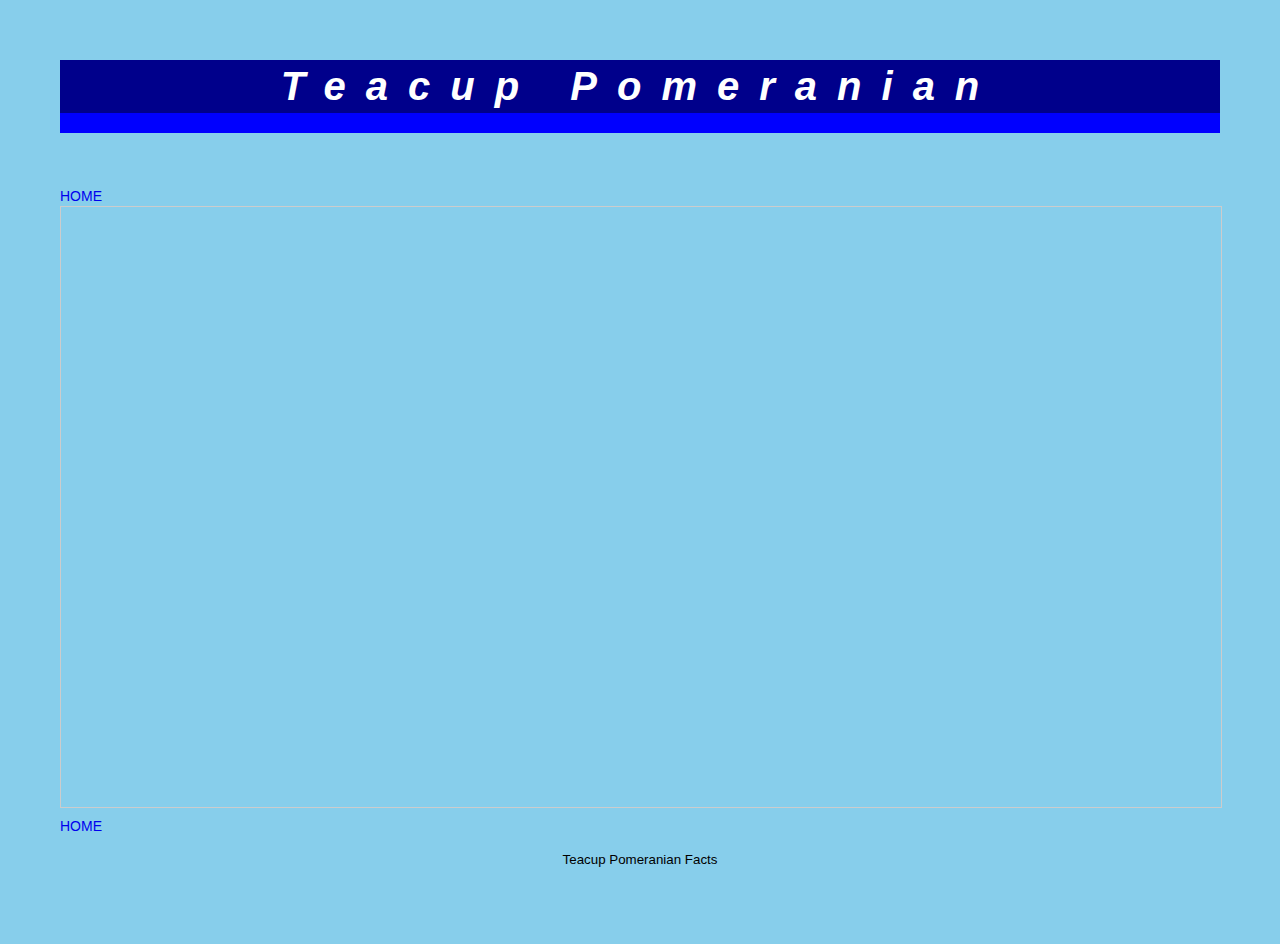
<file: pomeranian.html>
<!DOCTYPE html>
<html lang="en">
<meta charset="UTF-8">
<title>Teacup Pomeranian</title>
<link rel="stylesheet" href="styles.css">

<meta name="viewport" content="width=device-width,initial-scale=1">
  
<head>
   <h1>Teacup Pomeranian</h1>
</head>

<a href = "index.html" class="home">home</a>

<body>


<iframe src="https://www.loveyourdog.com/teacup-pomeranian/" title="Pomeranian">
</iframe>  

  
</body>

<a href = "index.html" class="home">home</a>
  
<footer>
  <p>Teacup Pomeranian Facts</p>
</footer>
  
</html>
</file>
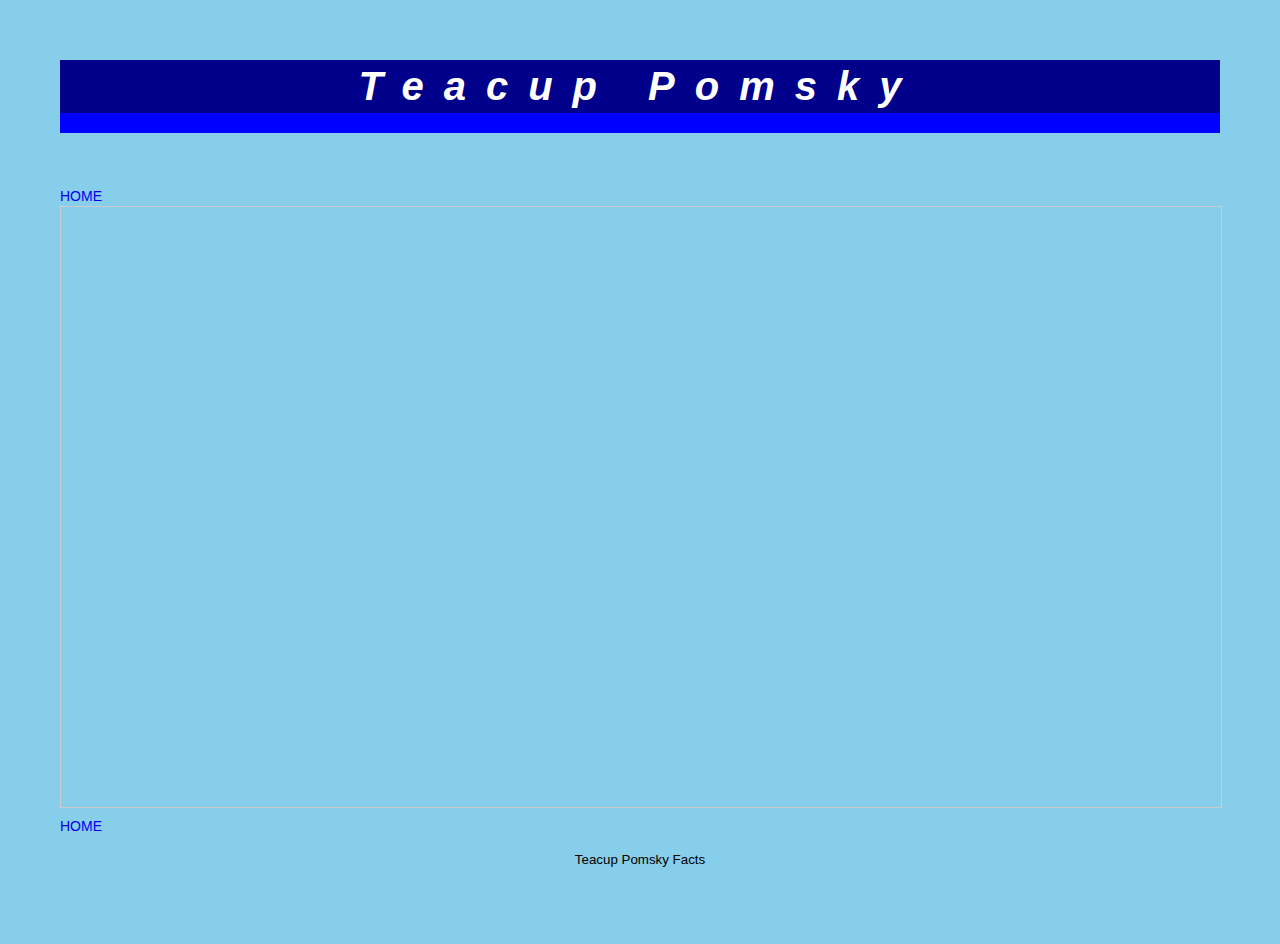
<file: pomsky.html>
<!DOCTYPE html>
<html lang="en">
<meta charset="UTF-8">
<title>Teacup Pomsky</title>
<link rel="stylesheet" href="styles.css">

<meta name="viewport" content="width=device-width,initial-scale=1">
  
<head>
   <h1>Teacup Pomsky</h1>
</head>

<a href = "index.html" class="home">home</a>

<body>


<iframe src="https://www.pupvine.com/teacup-pomsky/" title="Pomsky">
</iframe>  

  
</body>

<a href = "index.html" class="home">home</a>
  
<footer>
  <p>Teacup Pomsky Facts</p>
</footer>
  
</html>
</file>
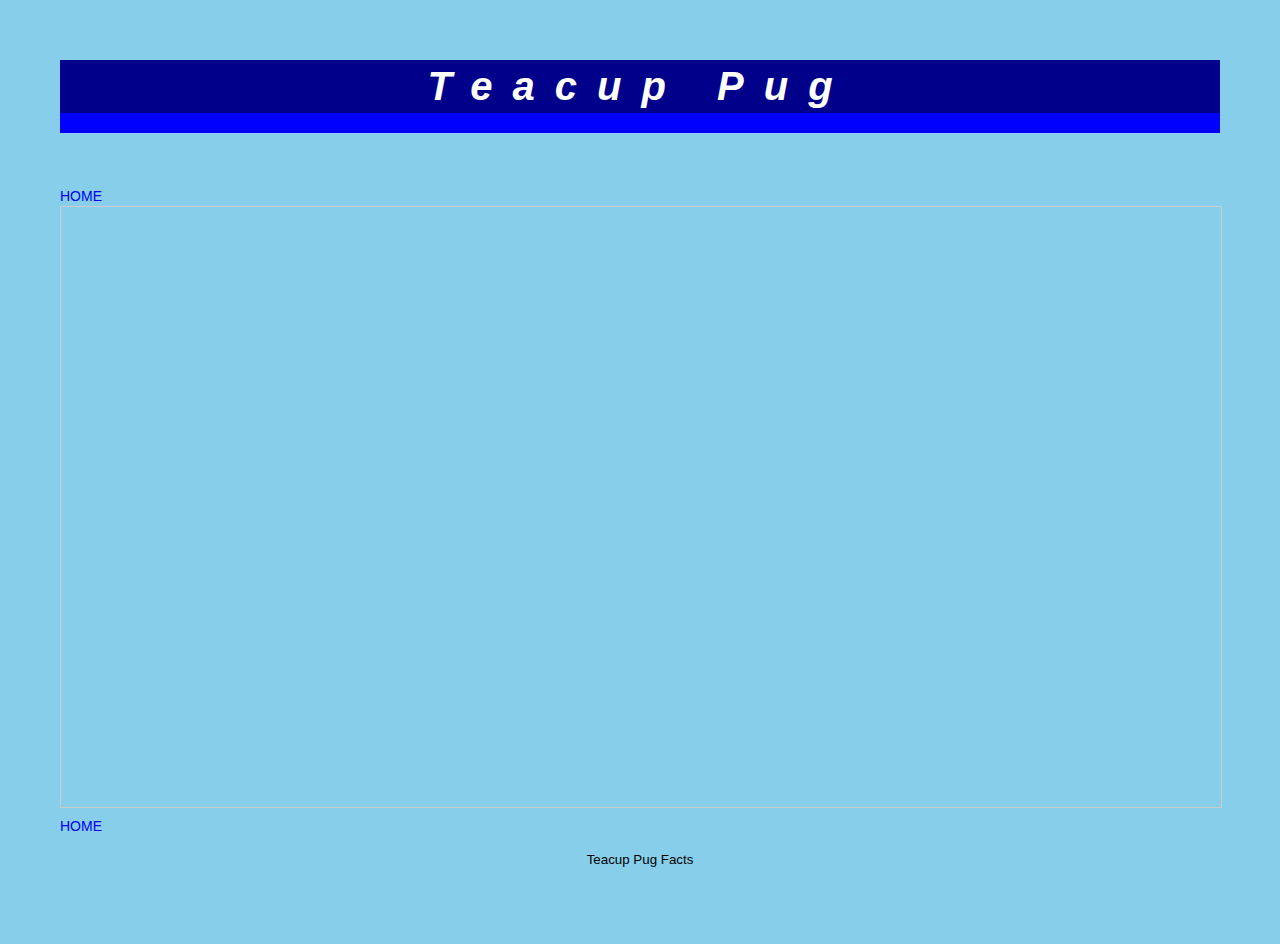
<file: pug.html>
<!DOCTYPE html>
<html lang="en">
<meta charset="UTF-8">
<title>Teacup Pug</title>
<link rel="stylesheet" href="styles.css">

<meta name="viewport" content="width=device-width,initial-scale=1">
  
<head>
   <h1>Teacup Pug</h1>
</head>

<a href = "index.html" class="home">home</a>

<body>


<iframe src="https://www.thegoodypet.com/teacup-pug-a-complete-guide-to-this-miniature-pug-breed" title="Pug">
</iframe>  

  
</body>

<a href = "index.html" class="home">home</a>
  
<footer>
  <p>Teacup Pug Facts</p>
</footer>
  
</html>
</file>
<file: styles.css>
/* This is a CSS comment. Put your CSS styling below this line */
/*main index*/

body {
    font-family: arial, helvetica, sans-serif;
    font-size: 20px;
    color: black;
    background-color: skyblue;
    margin: 20px;
    padding: 40px;
}

p {
    line-height: 21px;
}

h1 {
    color: white;
    background-color: darkblue;
    font-size: 2em;
    margin: 0;
    margin-bottom: 50px;
    padding: 4px;
    font-style: italic;
    text-align: center;
    letter-spacing: 0.5em;
    border-bottom-style: solid;
    border-bottom-width: 0.5em;
    border-bottom-color: blue;
}


h2 {
    color: white;
    background-color: blueviolet;
    font-size: 1.5em;
    margin-top:100px;
    padding: 2px;
    padding-left: 14px;
}


h3 {
    color: black;
    background-color: lightpink;
    font-size: 1.5em;
    margin-top:100px;
    padding: 2px;
    padding-left: 14px;
}

img {
    border-style: solid;
    border-width: 2px;
    border-color: #ccc;
    margin-top: 50px;
}


strong {
    font-style: italic;
}

li {
    color: black;
    font-style: italic;
}

a
{
  text-decoration: none;
}

footer
{
   font-size: 10pt;
   text-align: center;
}

iframe
{
  width: 100%;
  height: 600px;
  border: 1px solid #ccc;
}

.questions
{
   font-size: 20pt;
    font-variant: small-caps
}

.home
{
   font-size: 15pt;
    font-variant: small-caps
}

/*gallery/
div.gallery {
  margin: 5px;
  border: 1px solid #ccc;
  float: left;
  width: 180px;
}

div.gallery:hover {
  border: 1px solid #777;
}

div.gallery img {
  width: 100%;
  height: auto;
}

div.desc {
  padding: 15px;
  text-align: center;
}
</file>
